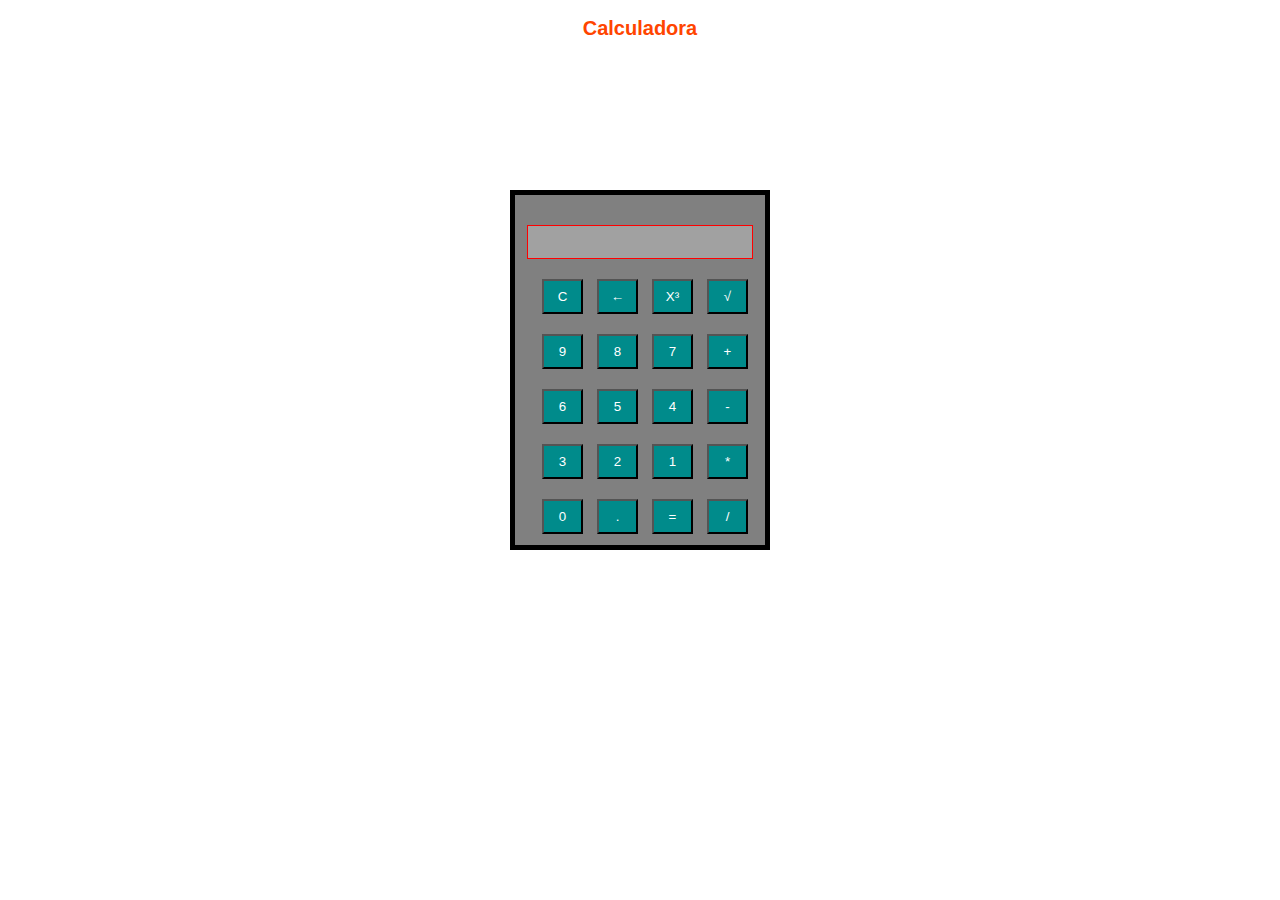
<file: Calculadora/index.html>
<!DOCTYPE html>
<html>
 <head>
  <link rel="stylesheet" type="text/css" href="design.css">
 </head>
 <title> Calculator </title>
<body>
<h2>Calculadora </h2>
<div id="calculator">
<form>
<input type="text" id="display" disabled=""> <br/>
<input type="button" value="C" id="keys" onclick="addtoscreen('C')">
<input type="button" value="&larr;" id="keys" onclick="backspace()">
<input type="button" value="X&sup3;" id="keys" onclick="power(3)">
<input type="button" value="&radic;" id="keys" onclick="power(0.5)"> <br>

<input type="button" value="9" id="keys" onclick="addtoscreen('9')">
<input type="button" value="8" id="keys" onclick="addtoscreen('8')">
<input type="button" value="7" id="keys" onclick="addtoscreen('7')">
<input type="button" value="+" id="keys" onclick="addtoscreen('+')"> <br>

<input type="button" value="6" id="keys" onclick="addtoscreen('6')">
<input type="button" value="5" id="keys" onclick="addtoscreen('5')">
<input type="button" value="4" id="keys" onclick="addtoscreen('4')">
<input type="button" value="-" id="keys" onclick="addtoscreen('-')"> <br>

<input type="button" value="3" id="keys" onclick="addtoscreen('3')">
<input type="button" value="2" id="keys" onclick="addtoscreen('2')">
<input type="button" value="1" id="keys" onclick="addtoscreen('1')">
<input type="button" value="*" id="keys" onclick="addtoscreen('*')"> <br>

<input type="button" value="0" id="keys" onclick="addtoscreen('0')">
<input type="button" value="." id="keys" onclick="addtoscreen('.')" >
<input type="button" value="=" id="keys" onclick="answer()">
<input type="button" value="/" id="keys" onclick="addtoscreen('/')">

</form>
</div>
<script src="jquery.min.js"></script>
<script src="logic.js"> </script>
</body>

</html>
</file>
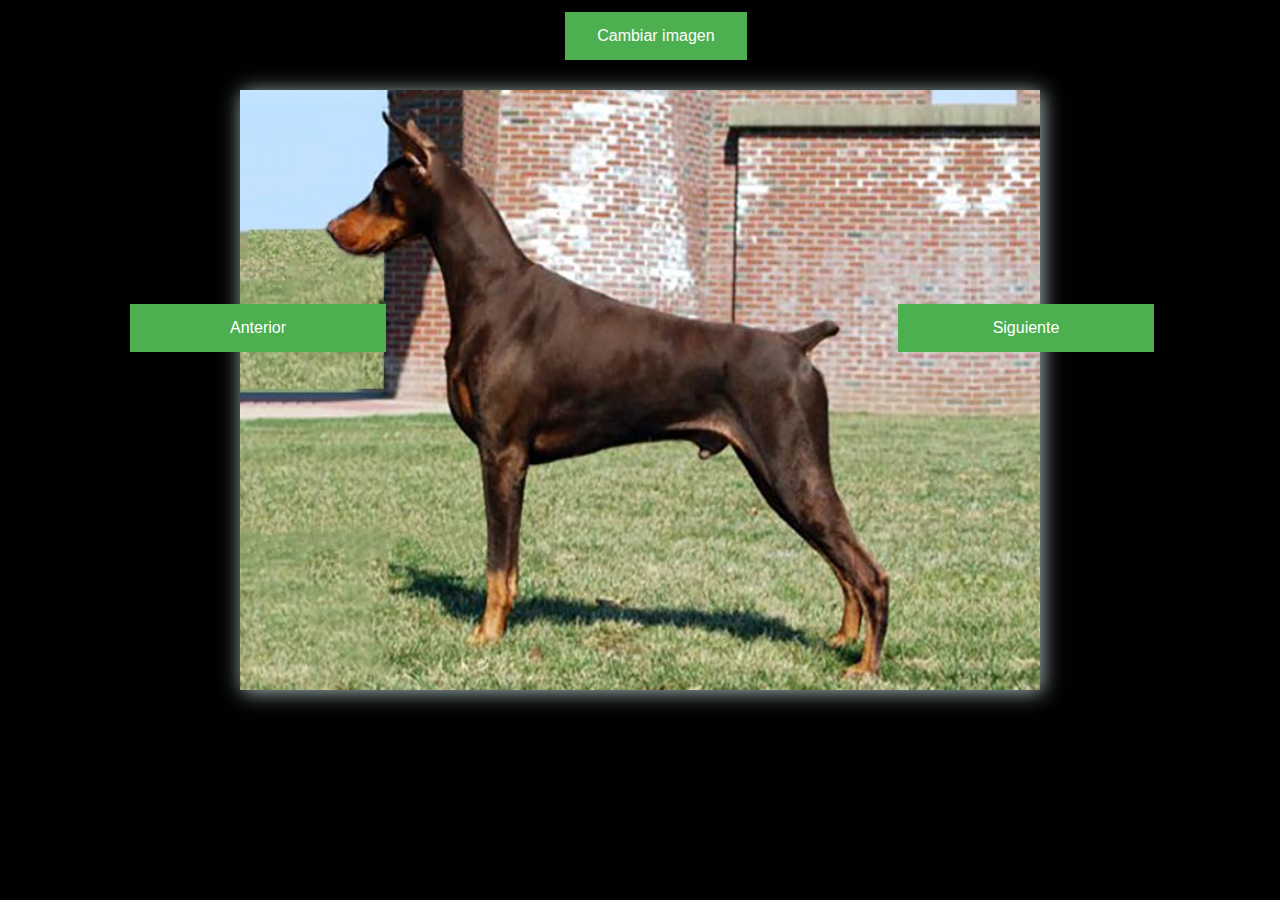
<file: Galeria/Galeria.html>
<!DOCTYPE html>
<html>
<head>
	<meta charset="UTF-8" />
    <title>Galeria</title>
    <link rel="stylesheet" href="CSS/Estilo.css">
</head>
<body onload="cambiar()">

    <div class="contenedor">
        <p><img id="ia" alt="Imagen aleatoria" src="Imagenes/1.jpg" /></p>
        <button id="boton1" onclick="siguiente();"> Siguiente </button>
        <button id="boton2" onclick="anterior();"> Anterior </button>
        <button id="boton" onclick="cambiar();">Cambiar imagen</button>
    </div>

    <script src="JS/alternar.js"></script>    
  

</body>
</html>
</file>
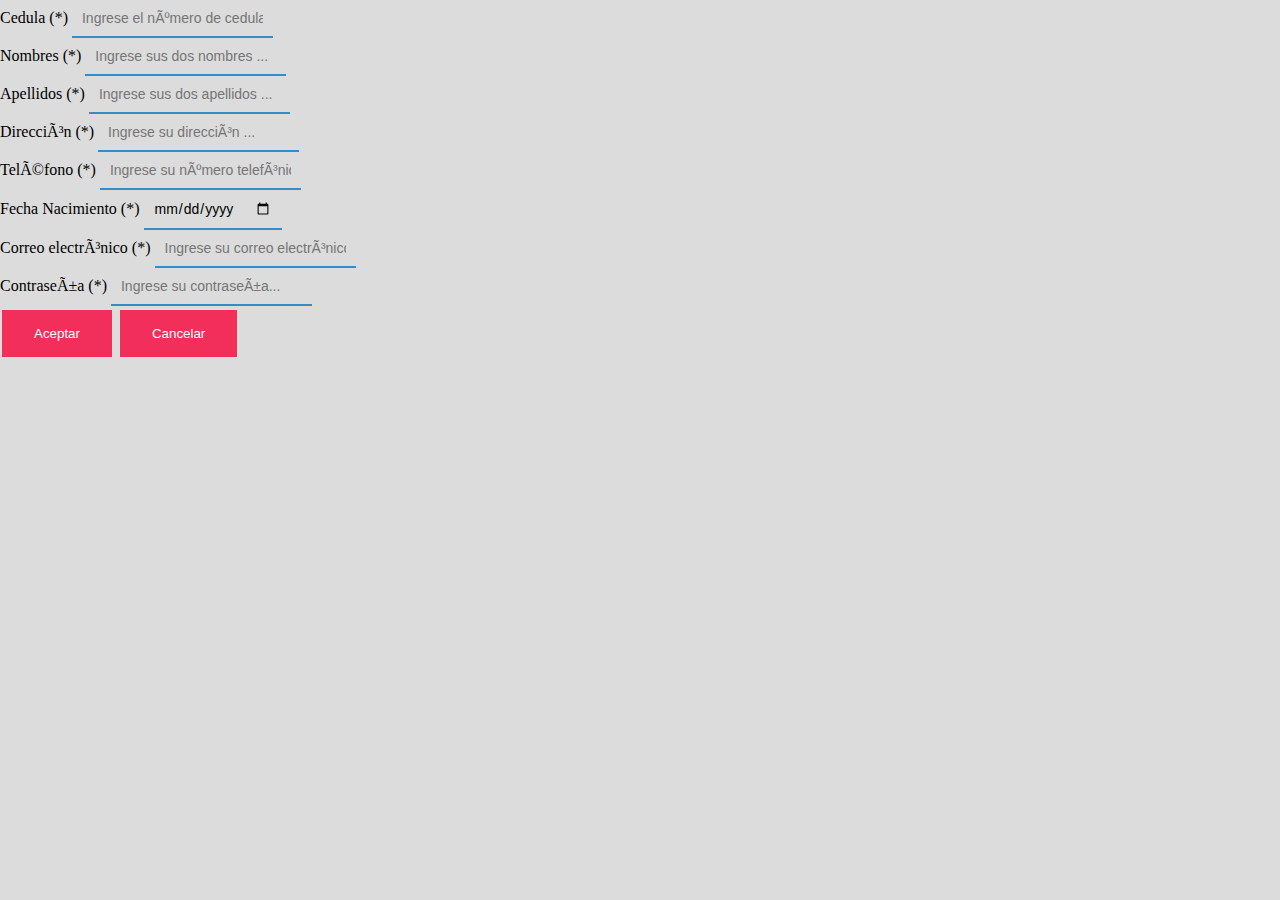
<file: ValidacionUsuarios/formulario.html>
<!DOCTYPE php>
<html>
    <head>
        <metacharset="UTF-8"></metacharset>
        <link rel="stylesheet" href="usuario.css">
        <script type="text/javascript" src="Validacion.js"></script>
        <style type="text/css">
        .error{
            color:red;
            font-size: 15px;
            font-family: sans-serif;
        }
        </style>
    </head>
    <body >
        <form id="formulario01" method="POST"action="" onsubmit="return validarCamposObligatorios()" onsubmit="return validarCorreo()">
            <label for="cedula">Cedula (*)</label>
            <input type="text"id="cedula"name="cedula"value=""placeholder="Ingrese el número de cedula ..." onkeyup  ="return validarnumeros(this)"/>
            <span id="mensajeCedula" class="error"></span>
            <br>
            <label for="nombres">Nombres (*)</label>
            <input type="text"id="nombres"name="nombres" value=""placeholder="Ingrese sus dos nombres ..." onkeyup  ="return validarLetras(this)"/>
            <span id="mensajenombre" class="error"></span>
            <br>
            <label for="apellidos">Apellidos (*)</label>
            <input type="text"id="apellidos"name="apellidos" value=""placeholder="Ingrese sus dos apellidos ..." onkeyup  ="return validarLetras(this)"/>
            <span id="mensajeapellido" class="error"></span>
            <br>
            <label for="direccion">Dirección (*)</label>
            <input type="text"id="direccion"name="direccion"value=""placeholder="Ingrese su dirección ..."/>
            <span id="mensajedireccion" class="error"></span>
            <br>
            <label for="telefono">Teléfono (*)</label>
            <input type="text"id="telefono"name="telefono"value=""placeholder="Ingrese su número telefónico ..." onkeyup  ="return validartelefono(this)"/>
            <span id="mensajetelefono" class="error"></span>
            <br>
            <label for="fecha">Fecha Nacimiento (*)</label>
            <input type="date"id="fechaNacimiento"name="fechaNacimiento"value=""placeholder="Ingrese su fecha de nacimiento ..."/>
            <span id="mensajeFecha" class="error"></span>
            <br>
            <label for="correo">Correo electrónico (*)</label>
            <input type="email"id="correo"name="correo"value=""placeholder="Ingrese su correo electrónico..."/>
            <span id="mensajecorreo" class="error"></span>
            <br>
            <label for="correo">Contraseña (*)</label>
            <input type="password"id="contrasena"name="contrasena"value=""placeholder="Ingrese su contraseña..."/>
            <span id="mensajepassword" class="error"></span>
            <br>
            <input type="submit"id="crear"name="crear"value="Aceptar"/>
            <input type="reset"id="cancelar"name="cancelar"value="Cancelar"/>
        </form>
    </body>
</html>
</file>
<file: Calculadora/design.css>
h2{
    text-align: center;
    color: orangered;
    font-family: sans-serif;
    font-size: 20px;
}
#calculator {
    width: 250px;
    height: 350px;
    border: 5px solid black;
    text-align: center;
    background-color: gray;
    margin: 150px auto;
}

#display {
    margin-top: 30px;
    margin-bottom: 20px;
    width: 220px;
    height: 30px;
    border: 1px solid red;
    text-align: right;
    font: 20px bold;
    color: blue;
}
input[type=button]{
    background-color: darkcyan;
    color: white;
    text-align: center;
    text-decoration: none;
    display: inline-block;
}
#keys {
    width: 41px;
    height: 35px;
    margin-left: 10px;
    margin-bottom: 20px;
    cursor: pointer;
}

#keys:hover {
    background-color: goldenrod;
    font-weight: bold;
}
</file>
<file: Galeria/CSS/Estilo.css>
*{
    margin: 0;
    padding: 0;
    outline: 0;
    box-sizing: border-box;
}

body{
    background-color: black;
}

img{
    position: absolute;
    top: 50%;
    left: 50%;
    transform: translateX(-50%) translateY(-50%);
    width: 800px;
    height: 600px;
    box-shadow: 2px 2px 20px  #acbebe
}

.contenedor{
    width: 100%;
    position: absolute;
    height: 780px;
}

#boton{
    position: absolute;
    font-size: 1em;
    top: 1%;
    left: 44%;
    background-color: #4CAF50;
    border: none;
    color: white;
    padding: 15px 32px;
    text-align: center;
    text-decoration: none;
    display: inline-block;
    font-size: 16px;
    margin: 4px 2px;
    cursor: pointer;á
}

#boton1{
    position: absolute;
    top: 300px;
    left: 70%;
    width: 20%;
    background-color: #4CAF50;
    border: none;
    color: white;
    padding: 15px 32px;
    text-align: center;
    text-decoration: none;
    display: inline-block;
    font-size: 16px;
    margin: 4px 2px;
    cursor: pointer;
}

#boton2{
    position: absolute;
    top: 300px;
    left: 10%;
    width: 20%;
    background-color: #4CAF50;
    border: none;
    color: white;
    padding: 15px 32px;
    text-align: center;
    text-decoration: none;
    display: inline-block;
    font-size: 16px;
    margin: 4px 2px;
    cursor: pointer;
    
}
</file>
<file: ValidacionUsuarios/usuario.css>
body {
    margin: 0;
    padding: 0;
    background-color: gainsboro;
}
input[type=submit]{
    background-color: #F22F5B;
    border: none;
    color: white;
    padding: 16px 32px;
    text-decoration: none;
    margin: 4px 2px;
    cursor: pointer;
}
input[type=text]{
    border: 0;
    outline: 0;
    border-bottom: 2px solid #338DC9;
    background-color: transparent;
    padding: 10px 10px;
    font-family: sans-serif;
    font-size: 14px;
}
input[type=text]:focus{
  border-color: #4CAF50;
}
#fechaNacimiento, #correo, #contrasena{
    border: 0;
    outline: 0;
    border-bottom: 2px solid #338DC9;
    background-color: transparent;
    padding: 10px 10px;
    font-family: sans-serif;
    font-size: 14px;
}
#cancelar{
    background-color: #F22F5B;
    border: none;
    color: white;
    padding: 16px 32px;
    text-decoration: none;
    margin: 4px 2px;
    cursor: pointer;å
}
</file>
